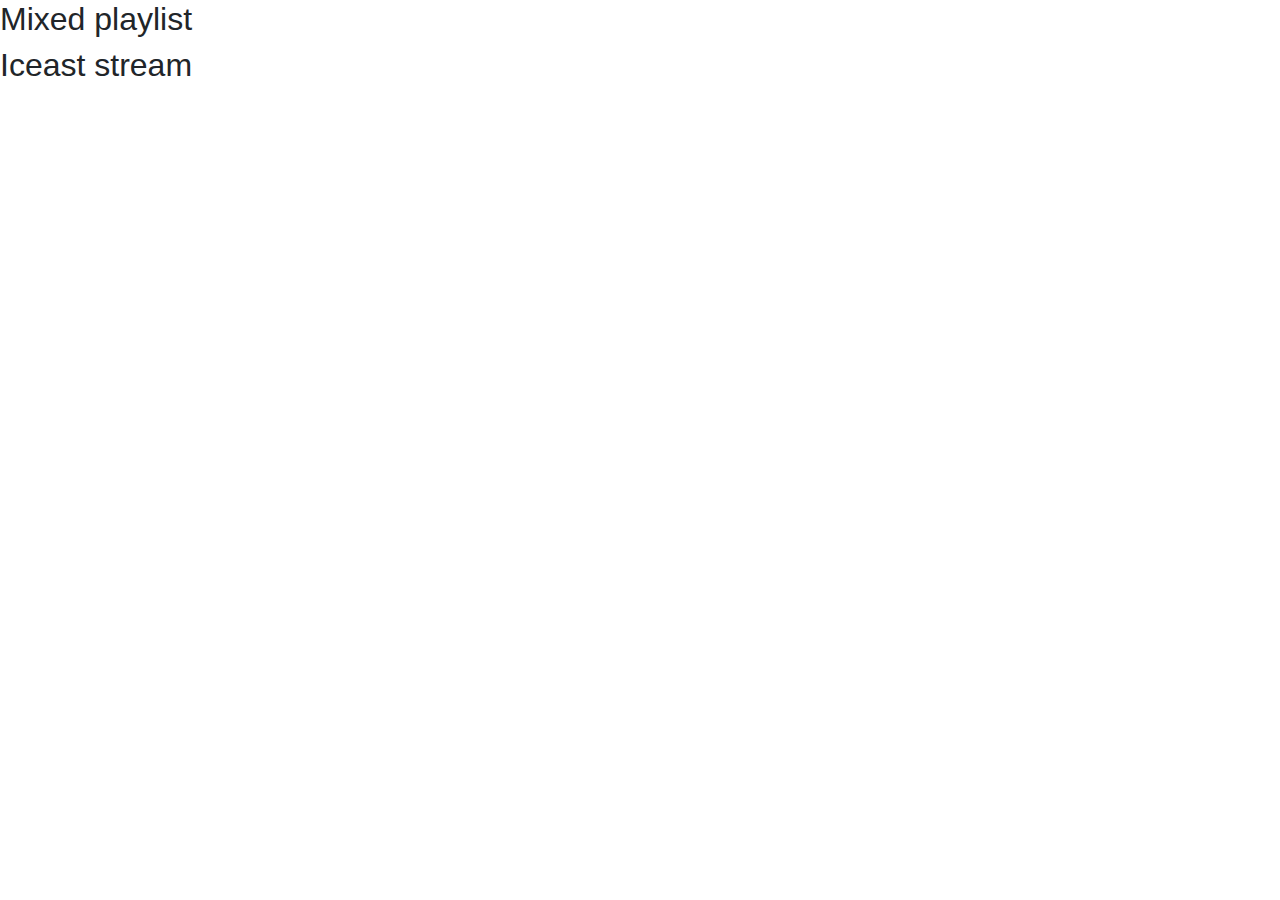
<file: Marcos Paulo/teste.html>
<!doctype html>
<html lang="pt-BR">
<head>
    <meta charset="utf-8">
    <meta name="viewport" content="width=device-width, initial-scale=1.0">

    <title>Site com menu vertical</title>

	<!-- BOOTSTRAP -->
    <link rel="stylesheet" href="css/bootstrap.min.css">
   <!--PRINCIPAL-->
    <link rel="stylesheet" href="css/global.css">
    <!-- DATE -->
    <link rel="stylesheet" href="css/bootstrap-datepicker.min.css">

    <!-- the audio plugin stylesheet -->
	<link rel="stylesheet" href="//releases.flowplayer.org/audio/flowplayer.audio.css">
	 
	<!-- ... -->
	 
	<!-- Flowplayer library -->
	<script src="//releases.flowplayer.org/7.2.4/flowplayer.min.js"></script>
	 
	<!-- hlsjs engine (light) to play HLS without Flash in modern browsers -->
	<script src="//releases.flowplayer.org/hlsjs/flowplayer.hlsjs.light.min.js"></script>
	 
	<!-- audio plugin -->
	<script src="//releases.flowplayer.org/audio/flowplayer.audio.min.js"></script>

	<style type="text/css">
		/* mixed playlist player */
		#mixed {
		  background-color: #036;
		}
		/* make cover image fill container width */
		#mixed.is-audio .fp-player {
		  background-size: cover;          /* default: contain */
		  background-position: top center; /* default: center */
		}
		 
		/* icecast player */
		.flowplayer.is-audio-only {
		  max-width: 400px;
		  background-color: #eee;
		}
		/* keep this controlbar-only player always at same height */
		.flowplayer.is-audio-only.is-small,
		.flowplayer.is-audio-only.is-tiny {
		  font-size: 16px;
		}
	</style>

</head>

<body>

	<h2>Mixed playlist</h2>
 
<div id="mixed" class="fp-outlined">
   <a class="fp-prev"></a>
   <a class="fp-next"></a>
</div>
 
<h2>Iceast stream</h2>
 
<div id="icecast" class="fp-playful fp-edgy"></div>
 
<p class="doc" id="icecast-info">&nbsp;</p>




	<script type="text/javascript">
		window.onload = function () {
 
  flowplayer("#mixed", {
    ratio: 9/16,
    splash: true,
 
    playlist: [{
      audio: true,
      coverImage: "//releases.flowplayer.org/data/national.jpg",
      sources: [
        { type: "application/x-mpegurl", src: "//edge.flowplayer.org/fake_empire.m3u8" },
        { type: "audio/mpeg", src: "//edge.flowplayer.org/fake_empire.mp3" }
      ]
    }, {
      sources: [
        { type: "application/x-mpegurl", src: "//cdn.flowplayer.org/202777/161579.m3u8" },
        { type: "video/mp4",             src: "//cdn.flowplayer.org/202777/161579.mp4" }
      ]
    }]
 
  });
 

  var icecastContainer = document.getElementById("icecast"),
      icecastSources = [
        // native HLS support accepts icecast source
        { type: "audio/x-mpegurl", engine: "html5",
          src: "http://live-aacplus-64.kexp.org/kexp64.aac" },
        { type: "audio/mp4; codecs=mp4a.40.5",
          src: "http://live-aacplus-64.kexp.org/kexp64.aac" },
        { type: "video/flash",
          src: "http://live-aacplus-64.kexp.org/kexp64.aac?type=.flv" }
      ];
 
  // icecast streams are not delivered with mime-type
  // remove HTML5 media sources for IE < 12
  if (flowplayer.support.browser.msie || navigator.userAgent.indexOf("Trident/7") > -1) {
    icecastSources.splice(0, 2);
  }
 
  flowplayer(icecastContainer, {
    live: true,
    splash: true,
    audioOnly: true,
    clip: {
      sources: icecastSources
    }
 
  }).on("ready error", function (e, api, arg) {
    document.getElementById("icecast-info").innerHTML = arg.src
        ? ("Now playing: " + arg.src)
        : arg.message;
 
  }).on("progress.android", function (e, api) {
    // *if* Android plays it, it botches up duration initially, overwrite
    if (api.video.time < 4) {
      icecastContainer.querySelector(".fp-duration").innerHTML = "Live";
    } else {
      api.off("progress.android");
    }
  });
 
}
	</script>
</body>
</html>
</file>
<file: Marcos Paulo/css/global.css>
@import url(../css/fontawesome-all.min.css);

/* GLOBAL */
.none {display: none;}
.pointer {cursor: pointer;}

/* MAIN */
html {position: relative; min-height: 100%;}
.container {max-width: 1200px;}

/*THUMB VIDEO*/
ul {list-style: none;}
li {cursor: pointer;}
video,
iframe {border:0 none; width: 100%; height: 400px;}
video {background: #000; }

.play-video {color: #fff; position: absolute; left: 50%; top: 39%; transform: translate3d(-50%,0,0); font-size: 3rem;
}

.video-content.fullscreen .video-controls { bottom: 0 }
.video-content.fullscreen video{width: 100%; height: 100%;}
.video-controls {background: rgba(0,0,0,0.8); position: absolute; left: 0; bottom: 6px; right: 0; color: #48A0F7; padding: 5px 10px;
}

.fa-pause.bigPause{margin-right: 15px; font-size: 3.5rem}
.fa-pause.smallPause, .fa-play.smallPlay{font-size: 1rem}
.fa-arrows-alt{font-size: 1.1rem; margin-top: 2px;}

.video-list {max-height: 400px; overflow-y: auto; border:1px solid #DDD;}
.video-list li div.col:first-child{position: relative;}
.video-list li div.col:first-child:before{content:"\f04b"; font-weight: 900; font-family: "Font Awesome 5 Free"; position: absolute; left: 50%; top: 50%; font-size: .8em; transform: translate3d(-50%, -50%, 0); color: #FFF; width: 45px; height: 31px; background: rgba(0,0,0, .6); padding: 7px 18px; border-radius: 9px / 12px; transition: all .2s ease; line-height: 17px;}
.video-list li div.col:hover:first-child:before{transform: translate3d(-50%, -50%, 0) scale(1.1); background: #F00;}

#main-video div.desc {overflow-y: hidden; line-height: 26px;}
#main-video div.desc.min {height: 80px;}

.video-content{position: relative;}

@media (max-width: 767px){
	.video-list {max-height: 375px;}
}
</file>
